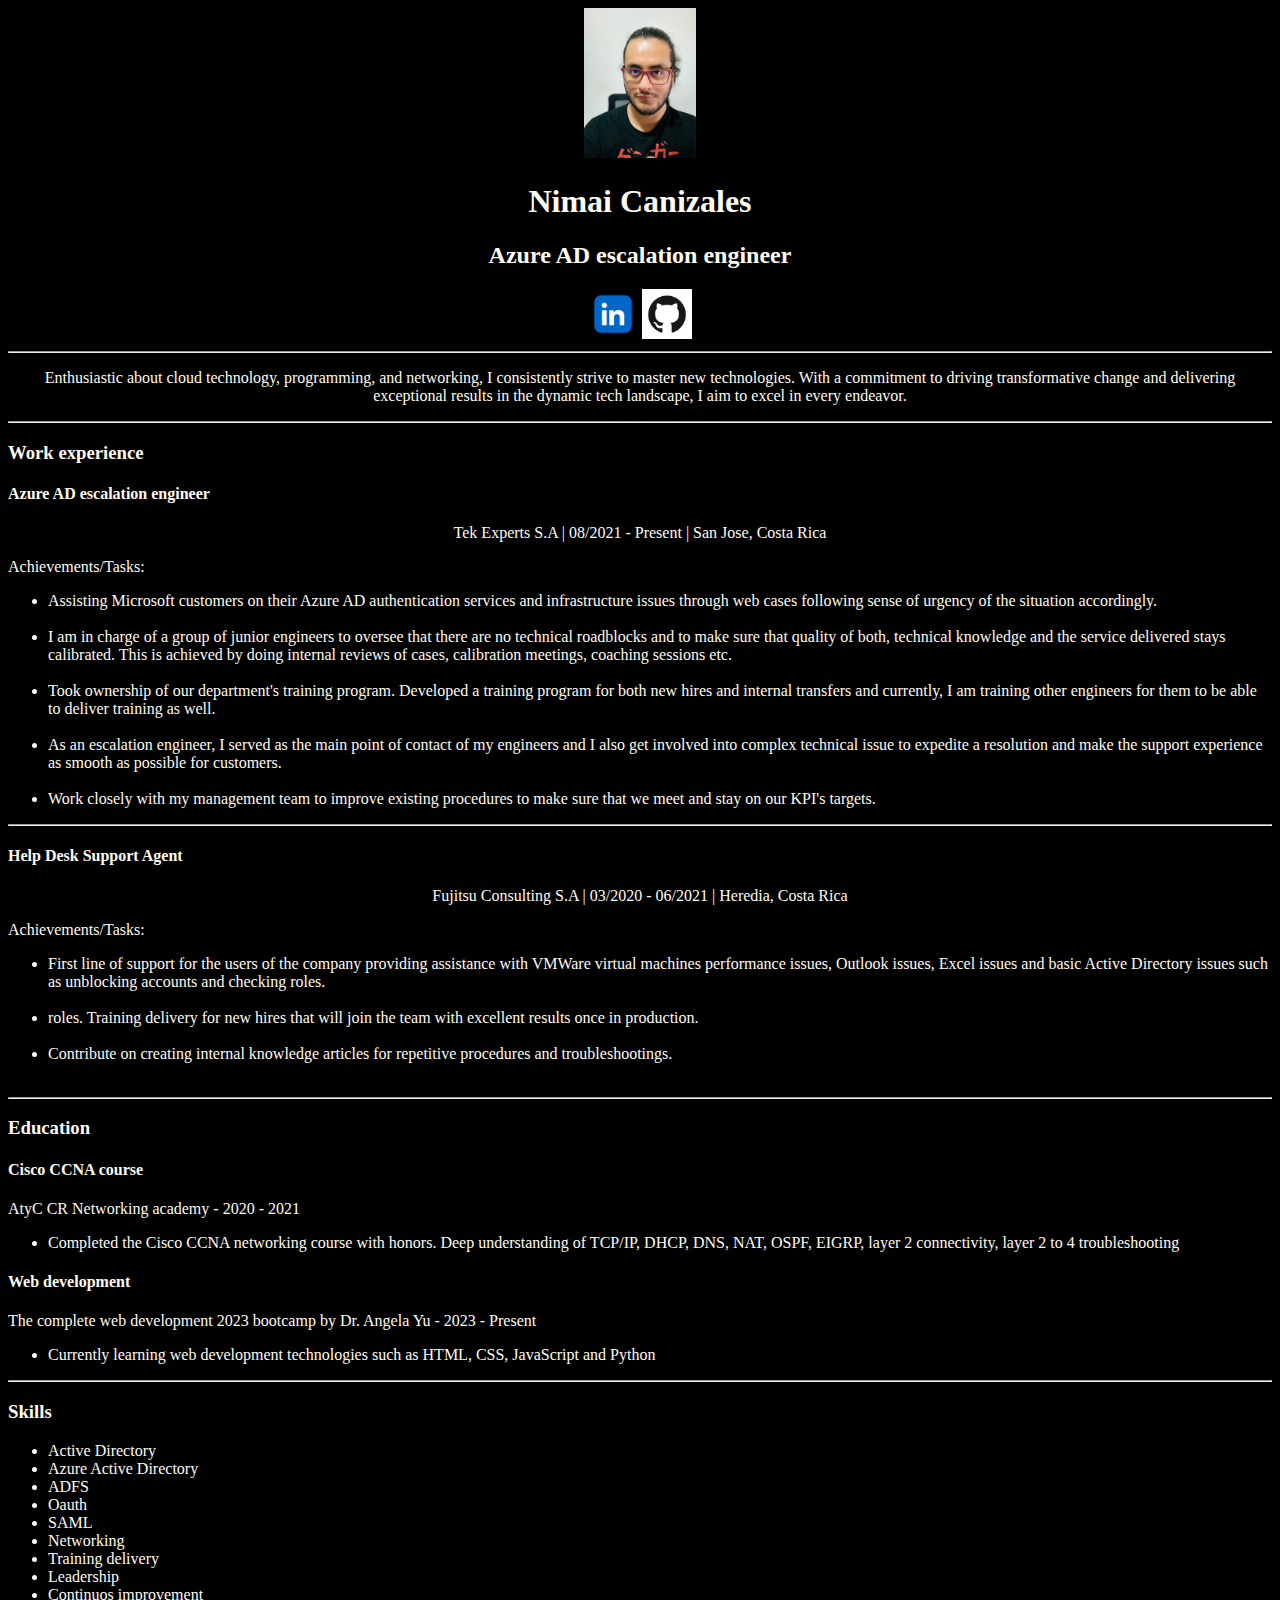
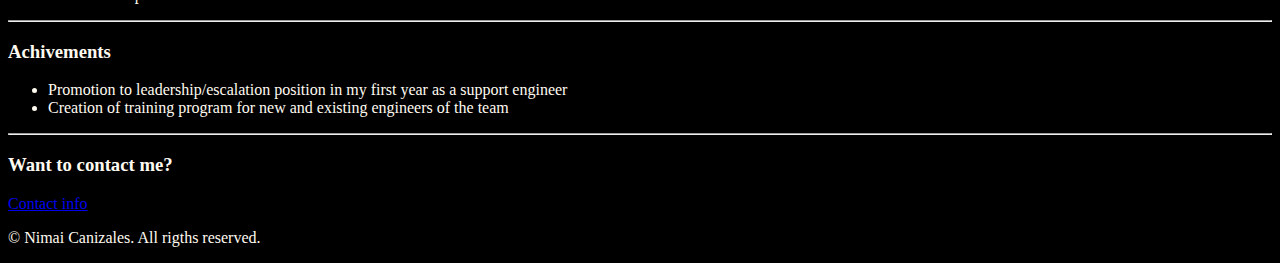
<file: index.html>
<!DOCTYPE html>

<html lang="en">

<head>
    <meta charset="UTF-8">
    <meta name="viewport" content="width=device-width, initial-scale=1.0">
    <title>Nimai's Resume</title>
    <link rel="stylesheet" href="./public/styles.css">

</head>

<body>
<div class="Headers">
<img src="./Assets/images/MyPicture.jpeg" alt="Picture of myself" height="150">
<h1>Nimai Canizales </h1>
<h2> Azure AD escalation engineer</h2>


    <a href="www.linkedin.com/in/nimai-canizales-14b34b216"><img src="./Assets/images/linkedinLogo.webp" alt="Linkedin logo" height="50"></a>
    <a href="https://github.com/Nimai16"><img src="./Assets/images/Github logo2.png" alt="Github logo" height="50"></a>
</div>
      
 <hr>

   <p value="1">Enthusiastic about cloud technology, programming, and networking, I
    consistently strive to master new technologies. With a commitment to
    driving transformative change and delivering exceptional results in the
    dynamic tech landscape, I aim to excel in every endeavor.</p>

<hr>

    <div>

        <h3>Work experience</h3>
        <h4>Azure AD escalation engineer</h4>
        <p value="1">Tek Experts S.A  | 08/2021 - Present | San Jose, Costa Rica</p>
    
    <p>Achievements/Tasks:</p>
    
        <ul>
            <li>Assisting Microsoft customers on their Azure AD
                authentication services and infrastructure issues through
                web cases following sense of urgency of the situation
                accordingly.</li><br>
            <li>I am in charge of a group of junior engineers to oversee that
                there are no technical roadblocks and to make sure that
                quality of both, technical knowledge and the service
                delivered stays calibrated. This is achieved by doing internal reviews of cases, calibration meetings, coaching sessions etc.</li><br>
            <li>Took ownership of our department's training program. Developed a training program for both new hires and internal transfers and currently, I am training other engineers for them to be able to deliver training as well.</li><br>
            <li>As an escalation engineer, I served as the main point of contact of my engineers and I also get involved into complex technical issue to expedite a resolution and make the support experience as smooth as possible for customers.</li><br>
            <li>Work closely with my management team to improve existing procedures to make sure that we meet and stay on our KPI's targets.</li>
        </ul>
    
        <hr>
    
        <h4>Help Desk Support Agent </h4>
        <p value="1">Fujitsu Consulting S.A  | 03/2020 - 06/2021 | Heredia, Costa Rica</p>
    
    <p>Achievements/Tasks:</p>
    
    <ul>
        <li>First line of support for the users of the company providing
            assistance with VMWare virtual machines performance
            issues, Outlook issues, Excel issues and basic Active
            Directory issues such as unblocking accounts and checking
            roles.</li><br>
        <li>roles. Training delivery for new hires that will join the team with
            excellent results once in production.</li><br>
        <li>Contribute on creating internal knowledge articles for
            repetitive procedures and troubleshootings.</li><br>
    </ul>

    <hr>

    <h3>Education</h3>
    <h4>Cisco CCNA course</h4>
    <p>AtyC CR Networking academy - 2020 - 2021</p>

    <ul>
        <li>Completed the Cisco CCNA 
            networking course with 
            honors. Deep 
            understanding of TCP/IP, 
            DHCP, DNS, NAT, OSPF, 
            EIGRP, layer 2 connectivity, 
            layer 2 to 4 
            troubleshooting 
            </li>
    </ul>

    <h4>Web development</h4>
    <p>The complete web development 2023 bootcamp by Dr. Angela Yu - 2023 - Present</p>

    <ul>
        <li>Currently learning web development technologies such as HTML, CSS, JavaScript and Python</li>
    </ul>

    <hr>

    <h3>Skills</h3>

    <ul>
        <li>Active Directory</li>
        <li>Azure Active Directory</li>
        <li>ADFS</li>
        <li>Oauth</li>
        <li>SAML</li>
        <li>Networking</li>
        <li>Training delivery</li>
        <li>Leadership</li>
        <li>Continuos improvement</li>
    </ul>

    <hr>

    <h3>Achivements</h3>

    <ul>
        <li>Promotion to leadership/escalation position in my first year as a support engineer</li>
        <li>Creation of training program for new and existing engineers of the team</li>
    </ul>

    <hr>

    <h3>Want to contact me?</h3>
    <a href="./public/Contact.html">Contact info</a>

    </div>

<footer>
    <p>© Nimai Canizales. All rigths reserved.</p>
</footer>
</body>

</html>







<!-- Here's my feedback on your HTML resume, along with recommendations for improvement:

Good aspects:

Clear structure: The resume follows a logical hierarchy with headings and sections, making it easy to read and navigate.
Essential information: It includes all the key details that employers would look for, such as your name, title, contact information, work experience, education, skills, and achievements.
Professional tone: The language used is professional and concise, conveying your experience and skills effectively.
Recommendations:

1. Semantic Structure:

Employ more semantic HTML elements to better define the content's structure and meaning:
Use <header> for the top section containing your name, image, and links.
Use <main> for the main content area (work experience, education, etc.).
Use <footer> for the copyright information.

2. Formatting and Styling:

Introduce CSS for visual enhancements:
Adjust font sizes, colors, and spacing for better readability and visual appeal.
Consider using a subtle grid system to align elements and create a more polished layout.
Explore using a CSS reset or normalize stylesheet to ensure consistent styling across browsers.
3. Content Organization:

Rearrange sections for a stronger impact:
Consider moving your "Skills" section higher up, as it highlights your core proficiencies.

4. Achievement Emphasis:

Quantify your achievements whenever possible:
Instead of "Work closely with my management team to improve existing procedures," specify the number of procedures improved or the percentage of KPI targets met.
Use metrics to showcase the impact of your work.

5. Contact Information:

Provide direct contact details within the resume itself:
Include your email address and phone number directly, rather than linking to a separate contact page.
Make it easier for potential employers to reach you.

6. Proofreading:

Carefully proofread the text for typos and grammatical errors:
Ensure accuracy and professionalism in your presentation.
Additional Tips:

Use a consistent font family and style throughout the resume.

Consider adding a brief summary section at the beginning to highlight your key strengths and career goals.

If you have any relevant projects or portfolio items, include links to them within the resume.

Tailor your resume to specific job openings by emphasizing the skills and experience most relevant to each position.

Remember, even with only HTML, you can create a visually appealing and well-structured resume that effectively showcases your qualifications. By incorporating these suggestions, you can further enhance your resume's impact and increase your chances of landing interviews. -->
</file>
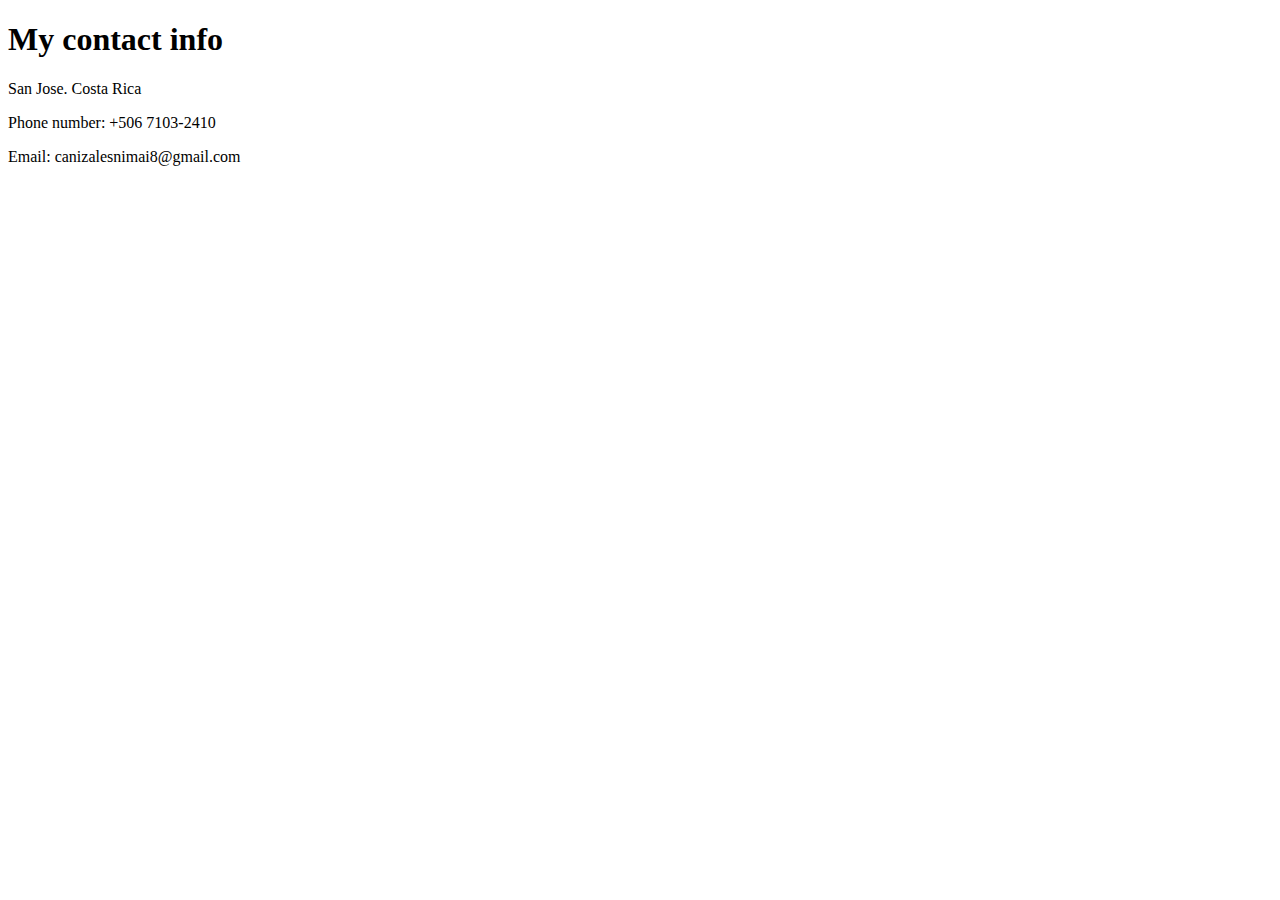
<file: public/Contact.html>
<!DOCTYPE html>
<html lang="en">

<head>
    <meta charset="UTF-8">
    <meta name="viewport" content="width=device-width, initial-scale=1.0">
    <title>Nimai's contact</title>

</head>

<body>
    <H1>My contact info</H1>
    <p>San Jose. Costa Rica</p>
   <p>Phone number: +506 7103-2410</p>
   <p>Email: canizalesnimai8@gmail.com</p> 
</body>

</html>
</file>
<file: public/styles.css>
html {
    color: floralwhite; background-color:black;
}


.Headers{
    text-align: center;
}

p[value="1"] {
    text-align: center;
}
</file>
